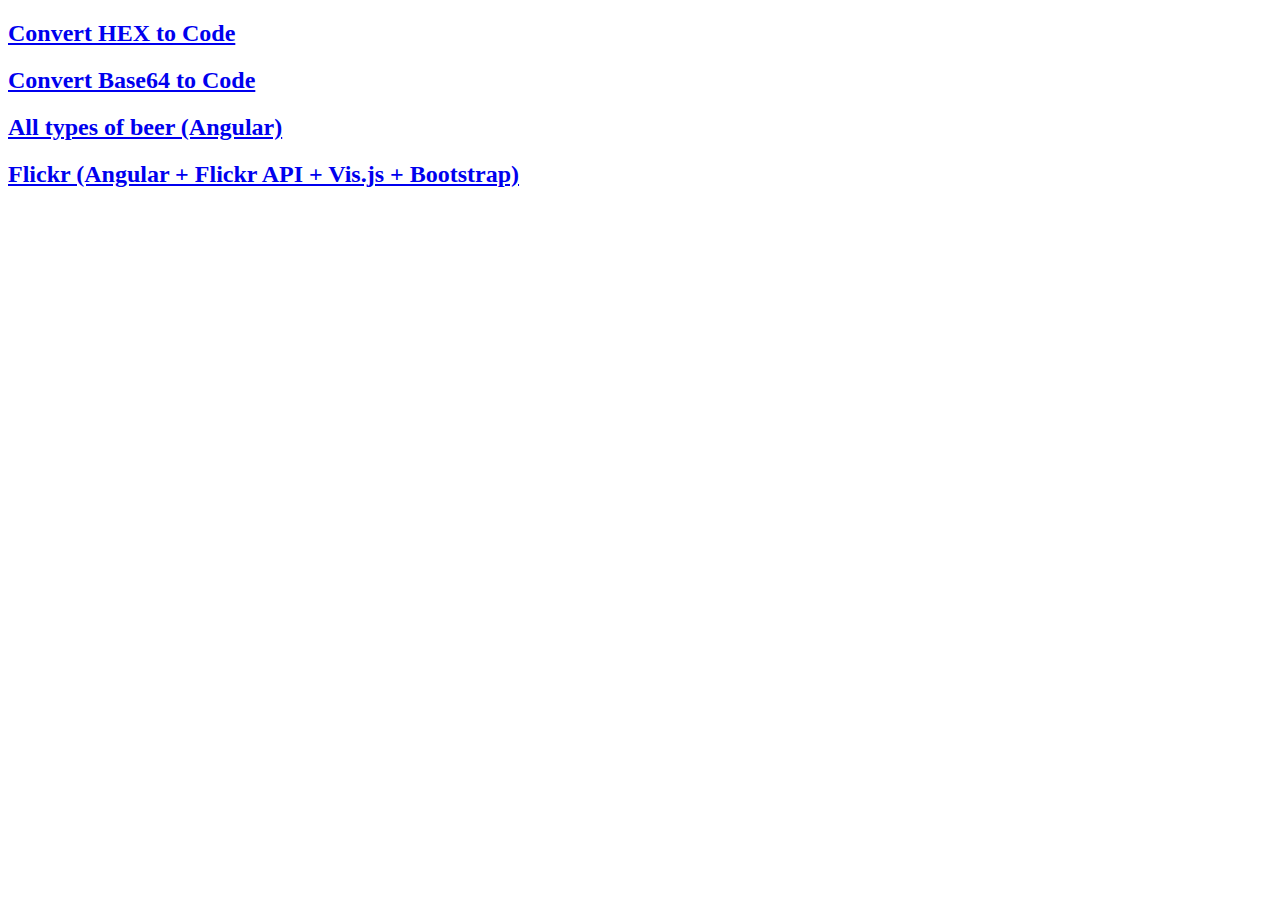
<file: index.html>
<!doctype html>
<html lang="en">
<head>
    <meta charset="utf-8">
    <meta name="viewport" content="width=device-width, initial-scale=1, shrink-to-fit=no">
    <meta name="description" content="">
    <meta name="author" content="">

    <title>Convert utilities</title>

    <!-- Bootstrap core CSS -->
    <link rel="stylesheet" href="https://maxcdn.bootstrapcdn.com/bootstrap/4.0.0-beta.2/css/bootstrap.min.css" integrity="sha384-PsH8R72JQ3SOdhVi3uxftmaW6Vc51MKb0q5P2rRUpPvrszuE4W1povHYgTpBfshb" crossorigin="anonymous">

    <!-- Custom styles for this template -->    
</head>
<body>

<main role="main" class="container">
    <h2><a href='convert/hex/'>Convert HEX to Code</a></h2>
    <h2><a href='convert/base64/'>Convert Base64 to Code</a></h2>
    <h2><a href='beer/'>All types of beer (Angular)</a></h2>
    <h2><a href='flickr/'>Flickr (Angular + Flickr API + Vis.js + Bootstrap)</a></h2>
</main><!-- /.container -->

</body>
</html>
</file>
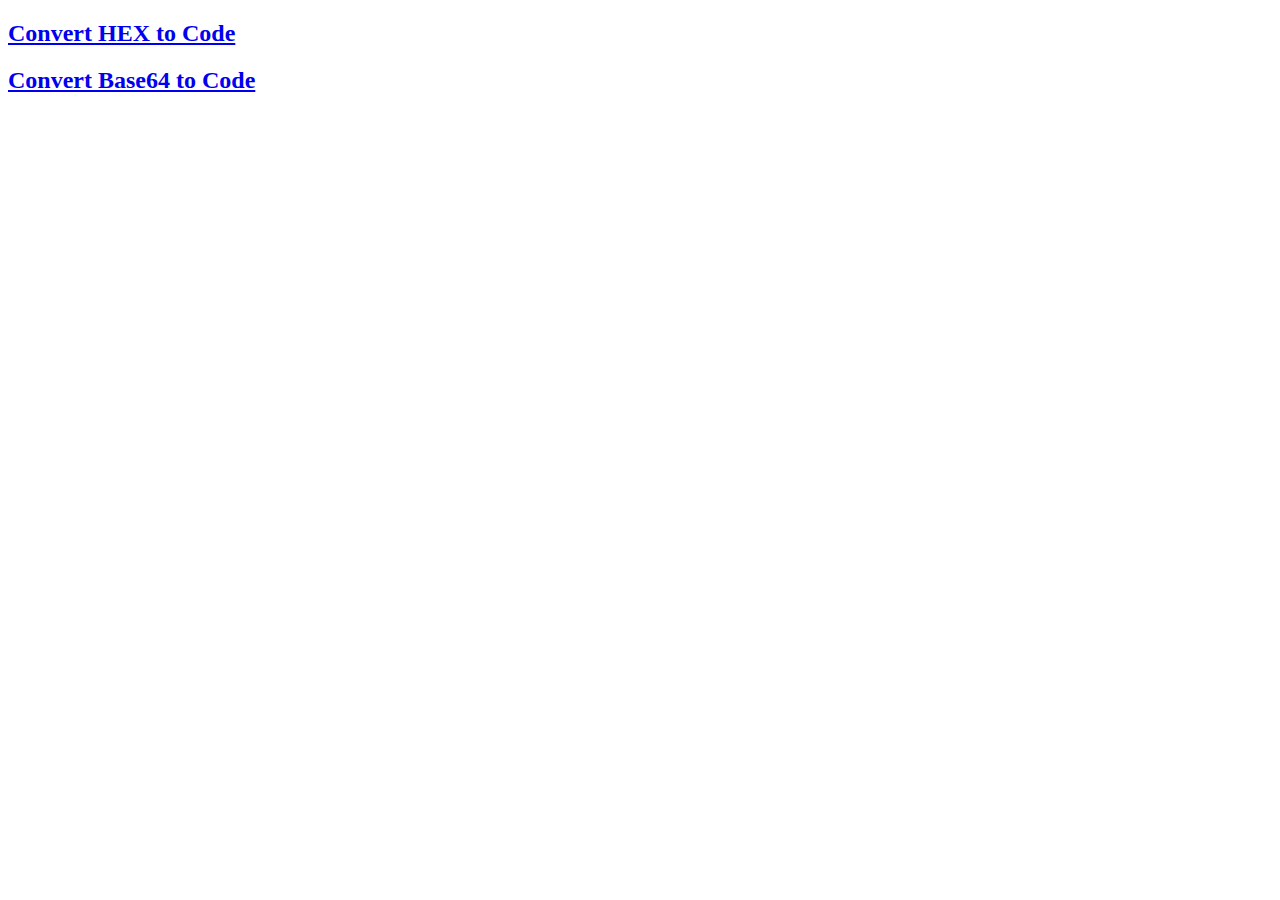
<file: yairar.github.io/index.html>
<!doctype html>
<html lang="en">
<head>
    <meta charset="utf-8">
    <meta name="viewport" content="width=device-width, initial-scale=1, shrink-to-fit=no">
    <meta name="description" content="">
    <meta name="author" content="">

    <title>Convert utilities</title>

    <!-- Bootstrap core CSS -->
    <link rel="stylesheet" href="https://maxcdn.bootstrapcdn.com/bootstrap/4.0.0-beta.2/css/bootstrap.min.css" integrity="sha384-PsH8R72JQ3SOdhVi3uxftmaW6Vc51MKb0q5P2rRUpPvrszuE4W1povHYgTpBfshb" crossorigin="anonymous">

    <!-- Custom styles for this template -->    
</head>
<body>

<main role="main" class="container">
    <h2><a href='convert/hex/'>Convert HEX to Code</a></h2>
    <h2><a href='convert/base64/'>Convert Base64 to Code</a></h2>
</main><!-- /.container -->

</body>
</html>
</file>
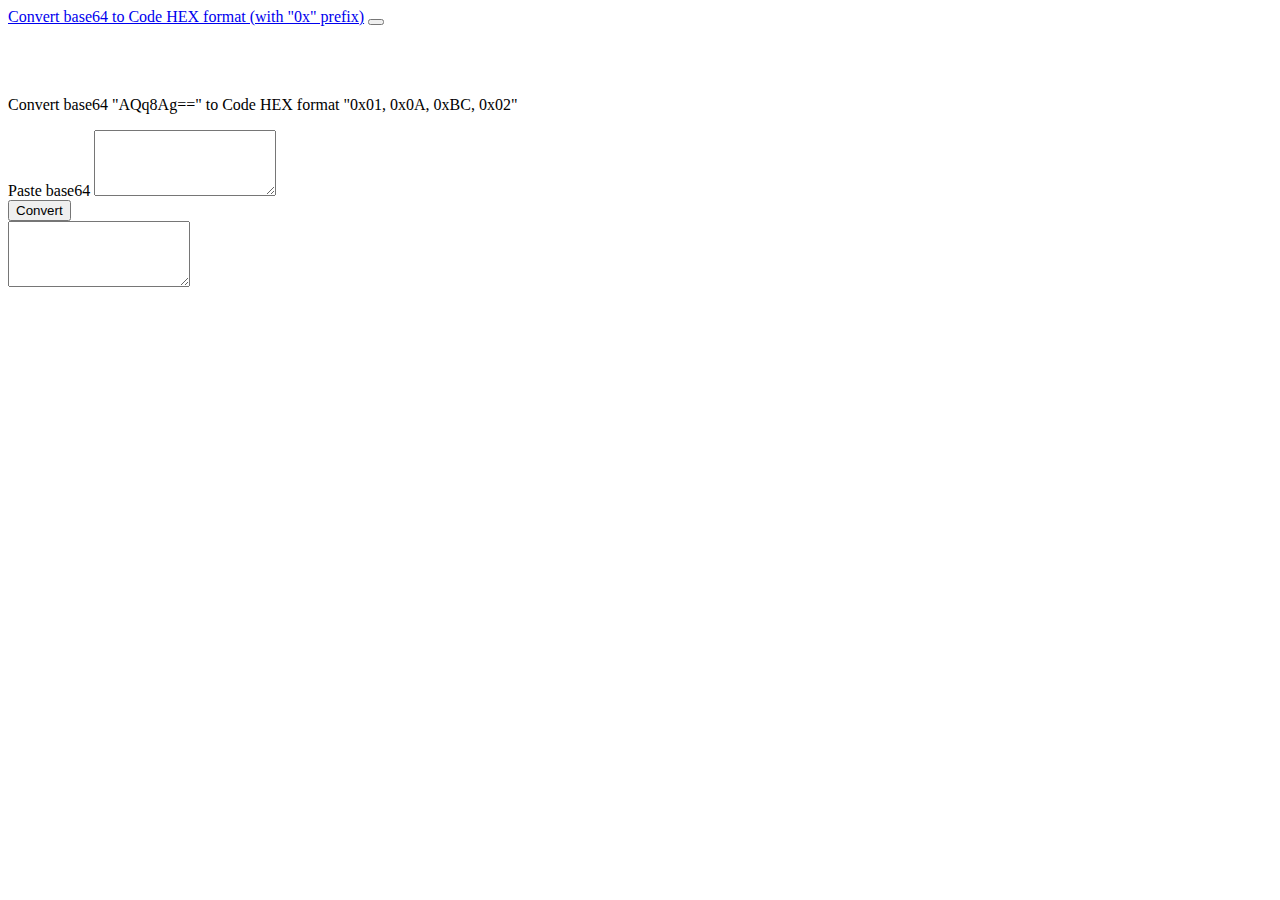
<file: convert/base64/index.html>
<!doctype html>
<html lang="en">
  <head>
    <meta charset="utf-8">
    <meta name="viewport" content="width=device-width, initial-scale=1, shrink-to-fit=no">
    <meta name="description" content="">
    <meta name="author" content="">

    <title>Convert base64 to Code HEX format (with "0x" prefix)</title>

    <!-- Bootstrap core CSS -->
    <link rel="stylesheet" href="https://maxcdn.bootstrapcdn.com/bootstrap/4.0.0-beta.2/css/bootstrap.min.css" integrity="sha384-PsH8R72JQ3SOdhVi3uxftmaW6Vc51MKb0q5P2rRUpPvrszuE4W1povHYgTpBfshb" crossorigin="anonymous">

    <!-- Custom styles for this template -->
  </head>

  <body>

    <nav class="navbar navbar-expand-md navbar-dark bg-dark fixed-top">
      <a class="navbar-brand" href="../../">Convert base64 to Code HEX format (with "0x" prefix)</a>
      <button class="navbar-toggler" type="button" data-toggle="collapse" data-target="#navbarsExampleDefault" aria-controls="navbarsExampleDefault" aria-expanded="false" aria-label="Toggle navigation">
        <span class="navbar-toggler-icon"></span>
      </button>
    </nav>

    <main role="main" class="container">

      <div class="starter-template">
		<br><br><br>
        <p class="lead">Convert base64 "AQq8Ag==" to Code HEX format "0x01, 0x0A, 0xBC, 0x02"</p>
      </div>
	  
	  <div class="form-group">
			<label>Paste base64</label>
			<textarea class="form-control" id="inputArea" rows="4"></textarea>
		  </div>
	  <button type="button" class="btn btn-primary" onclick="setResult();">Convert</button>

	  <div >
		<label></label>
		<textarea class="form-control" id="resultArea" rows="4"></textarea>
	  </div>
		  
    </main><!-- /.container -->


    <!-- Bootstrap core JavaScript
    ================================================== -->
    <!-- Placed at the end of the document so the pages load faster >
	<script src="https://code.jquery.com/jquery-3.2.1.slim.min.js" integrity="sha384-KJ3o2DKtIkvYIK3UENzmM7KCkRr/rE9/Qpg6aAZGJwFDMVNA/GpGFF93hXpG5KkN" crossorigin="anonymous"></script>
	<script src="https://cdnjs.cloudflare.com/ajax/libs/popper.js/1.12.3/umd/popper.min.js" integrity="sha384-vFJXuSJphROIrBnz7yo7oB41mKfc8JzQZiCq4NCceLEaO4IHwicKwpJf9c9IpFgh" crossorigin="anonymous"></script>
	<script src="https://maxcdn.bootstrapcdn.com/bootstrap/4.0.0-beta.2/js/bootstrap.min.js" integrity="sha384-alpBpkh1PFOepccYVYDB4do5UnbKysX5WZXm3XxPqe5iKTfUKjNkCk9SaVuEZflJ" crossorigin="anonymous"></script>
	-->
	<script>
	function setResult() {
		document.getElementById('resultArea').value = Base64toCode(document.getElementById('inputArea').value);
		document.getElementById('resultArea').focus();
	}
	function Base64toCode(base64Data) {

		var byteCharacters = atob(base64Data);
		
		
		//return byteCharacters;
		
		var arr='';
		
		for (var i = 0; i < byteCharacters.length; i++) {
			// add end of line after 16 HEX numbers
			if (i > 0 && (i % 16) == 0) {
				arr += '\n';
			}
			arr = arr + '0x' + hexToUpperCase(byteCharacters.charCodeAt(i).toString(16)) + ', ';
		}
		return arr;
	}
	function hexToUpperCase(hexStr) {
		if (hexStr.length == 1) {
			hexStr = '0' + hexStr;
		}
		return hexStr.toUpperCase();
	}
	</script>
  </body>
</html>
</file>
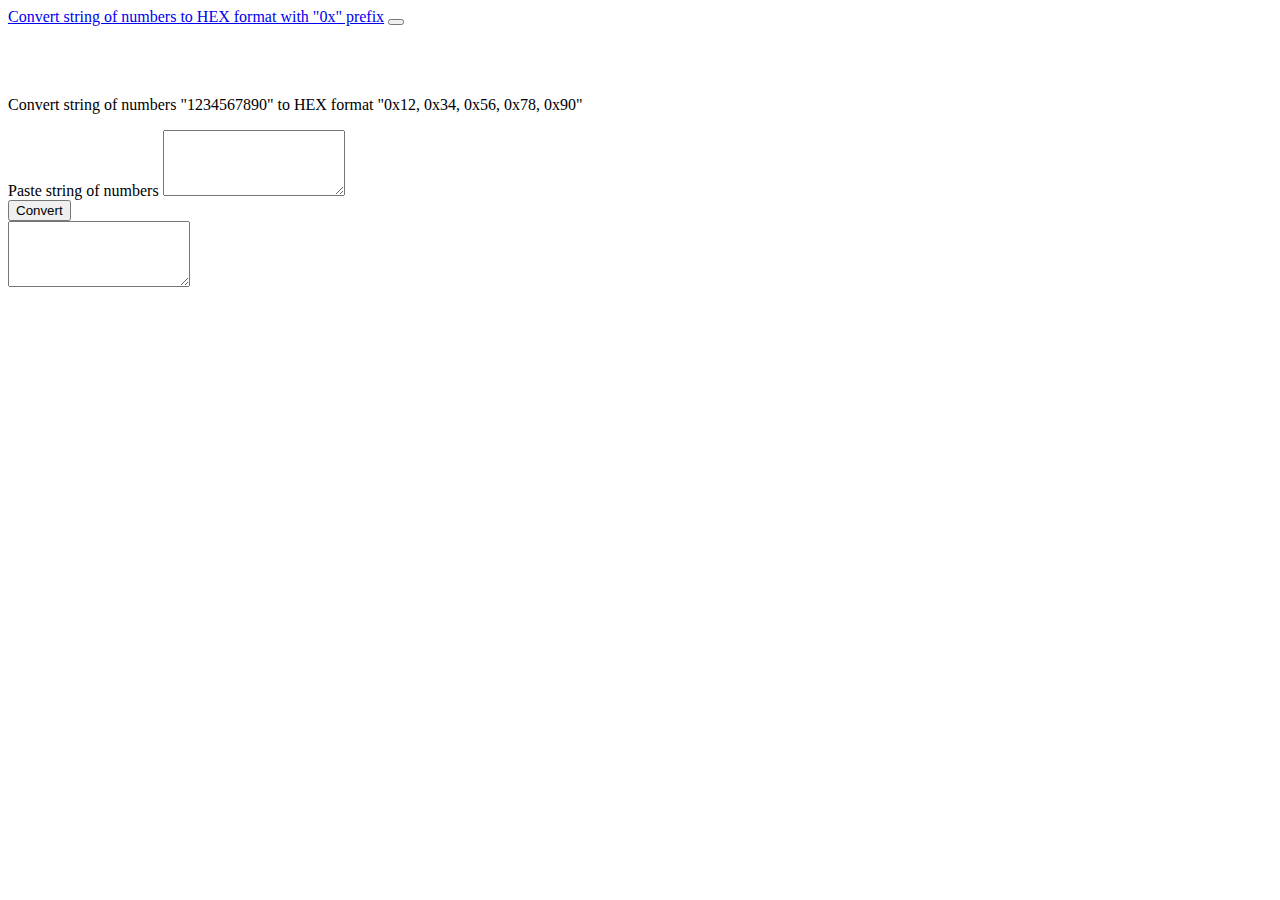
<file: convert/hex/index.html>
<!doctype html>
<html lang="en">
  <head>
    <meta charset="utf-8">
    <meta name="viewport" content="width=device-width, initial-scale=1, shrink-to-fit=no">
    <meta name="description" content="">
    <meta name="author" content="">

    <title>Convert string of numbers to HEX format with "0x" prefix</title>

    <!-- Bootstrap core CSS -->
    <link rel="stylesheet" href="https://maxcdn.bootstrapcdn.com/bootstrap/4.0.0-beta.2/css/bootstrap.min.css" integrity="sha384-PsH8R72JQ3SOdhVi3uxftmaW6Vc51MKb0q5P2rRUpPvrszuE4W1povHYgTpBfshb" crossorigin="anonymous">

    <!-- Custom styles for this template -->
  </head>

  <body>

    <nav class="navbar navbar-expand-md navbar-dark bg-dark fixed-top">
      <a class="navbar-brand" href="../../">Convert string of numbers to HEX format with "0x" prefix</a>
      <button class="navbar-toggler" type="button" data-toggle="collapse" data-target="#navbarsExampleDefault" aria-controls="navbarsExampleDefault" aria-expanded="false" aria-label="Toggle navigation">
        <span class="navbar-toggler-icon"></span>
      </button>
    </nav>

    <main role="main" class="container">

      <div class="starter-template">
		<br><br><br>
        <p class="lead">Convert string of numbers "1234567890" to HEX format "0x12, 0x34, 0x56, 0x78, 0x90"</p>
      </div>
	  
	  <div class="form-group">
			<label>Paste string of numbers</label>
			<textarea class="form-control" id="inputArea" rows="4"></textarea>
		  </div>
	  <button type="button" class="btn btn-primary" onclick="setResult();">Convert</button>

	  <div >
		<label></label>
		<textarea class="form-control" id="resultArea" rows="4"></textarea>
	  </div>
		  
    </main><!-- /.container -->


    <!-- Bootstrap core JavaScript
    ================================================== -->
    <!-- Placed at the end of the document so the pages load faster >
	<script src="https://code.jquery.com/jquery-3.2.1.slim.min.js" integrity="sha384-KJ3o2DKtIkvYIK3UENzmM7KCkRr/rE9/Qpg6aAZGJwFDMVNA/GpGFF93hXpG5KkN" crossorigin="anonymous"></script>
	<script src="https://cdnjs.cloudflare.com/ajax/libs/popper.js/1.12.3/umd/popper.min.js" integrity="sha384-vFJXuSJphROIrBnz7yo7oB41mKfc8JzQZiCq4NCceLEaO4IHwicKwpJf9c9IpFgh" crossorigin="anonymous"></script>
	<script src="https://maxcdn.bootstrapcdn.com/bootstrap/4.0.0-beta.2/js/bootstrap.min.js" integrity="sha384-alpBpkh1PFOepccYVYDB4do5UnbKysX5WZXm3XxPqe5iKTfUKjNkCk9SaVuEZflJ" crossorigin="anonymous"></script>
	-->
	<script>
	function setResult() {
		document.getElementById('resultArea').value = convertNumbersStringToArray(document.getElementById('inputArea').value);
		document.getElementById('resultArea').focus();
	}
	function convertNumbersStringToArray(numbers) {
		var arr, i;
		
		// normalize input string
		if ( (numbers.length % 2) != 0 ) {
			numbers = '0' + numbers;
		}
		arr = '';
		for (i=0; i < numbers.length; i+=2) {
			// add end of line after 16 HEX numbers
			if (i > 0 && (i % 32) == 0) {
				arr += '\n';
			}
			arr = arr + '0x' + numbers.charAt(i) + numbers.charAt(i+1) + ', ';
		}
		return arr;
	}
	</script>
  </body>
</html>
</file>
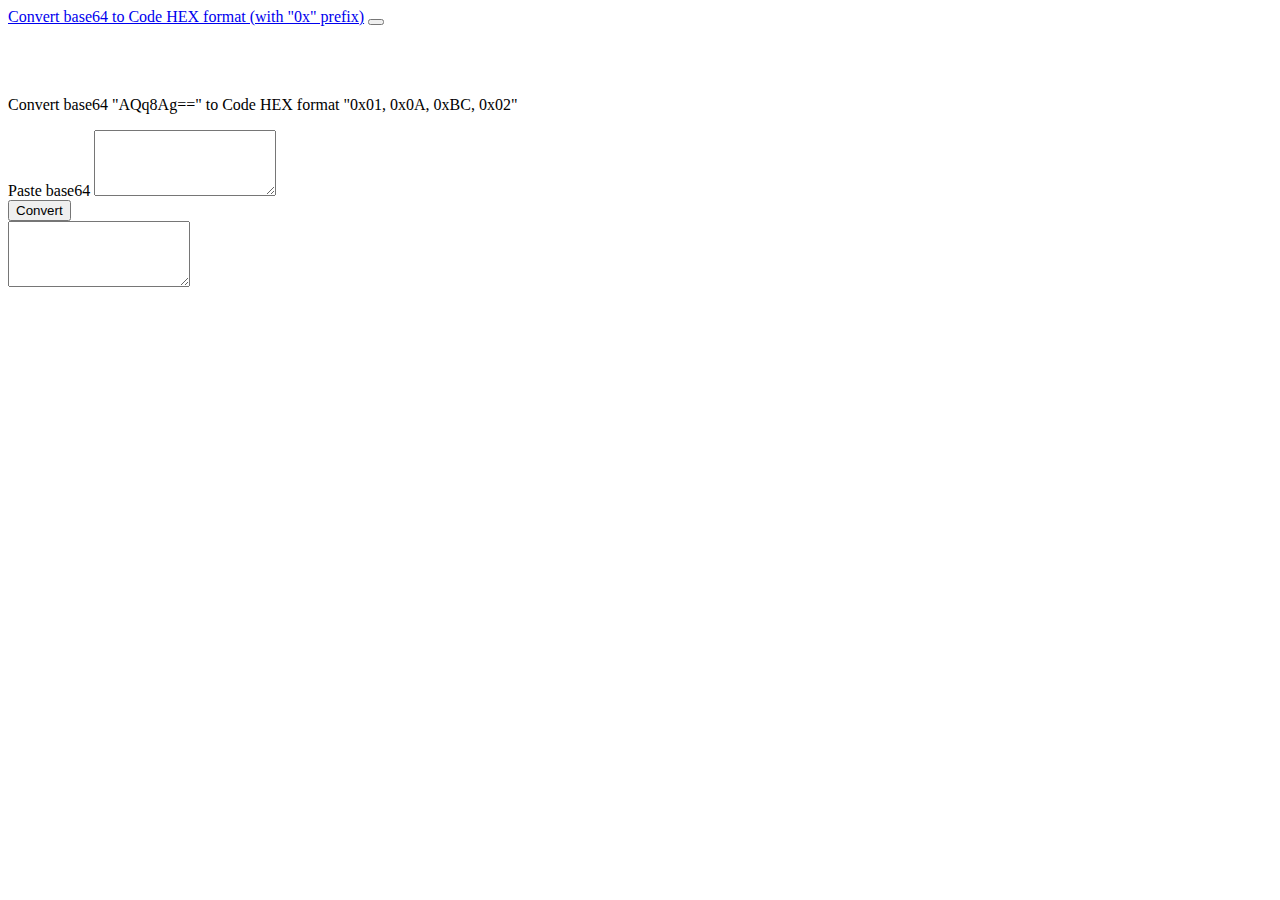
<file: yairar.github.io/convert/base64/index.html>
<!doctype html>
<html lang="en">
  <head>
    <meta charset="utf-8">
    <meta name="viewport" content="width=device-width, initial-scale=1, shrink-to-fit=no">
    <meta name="description" content="">
    <meta name="author" content="">

    <title>Convert base64 to Code HEX format (with "0x" prefix)</title>

    <!-- Bootstrap core CSS -->
    <link rel="stylesheet" href="https://maxcdn.bootstrapcdn.com/bootstrap/4.0.0-beta.2/css/bootstrap.min.css" integrity="sha384-PsH8R72JQ3SOdhVi3uxftmaW6Vc51MKb0q5P2rRUpPvrszuE4W1povHYgTpBfshb" crossorigin="anonymous">

    <!-- Custom styles for this template -->
  </head>

  <body>

    <nav class="navbar navbar-expand-md navbar-dark bg-dark fixed-top">
      <a class="navbar-brand" href="#">Convert base64 to Code HEX format (with "0x" prefix)</a>
      <button class="navbar-toggler" type="button" data-toggle="collapse" data-target="#navbarsExampleDefault" aria-controls="navbarsExampleDefault" aria-expanded="false" aria-label="Toggle navigation">
        <span class="navbar-toggler-icon"></span>
      </button>
    </nav>

    <main role="main" class="container">

      <div class="starter-template">
		<br><br><br>
        <p class="lead">Convert base64 "AQq8Ag==" to Code HEX format "0x01, 0x0A, 0xBC, 0x02"</p>
      </div>
	  
	  <div class="form-group">
			<label>Paste base64</label>
			<textarea class="form-control" id="inputArea" rows="4"></textarea>
		  </div>
	  <button type="button" class="btn btn-primary" onclick="setResult();">Convert</button>

	  <div >
		<label></label>
		<textarea class="form-control" id="resultArea" rows="4"></textarea>
	  </div>
		  
    </main><!-- /.container -->


    <!-- Bootstrap core JavaScript
    ================================================== -->
    <!-- Placed at the end of the document so the pages load faster >
	<script src="https://code.jquery.com/jquery-3.2.1.slim.min.js" integrity="sha384-KJ3o2DKtIkvYIK3UENzmM7KCkRr/rE9/Qpg6aAZGJwFDMVNA/GpGFF93hXpG5KkN" crossorigin="anonymous"></script>
	<script src="https://cdnjs.cloudflare.com/ajax/libs/popper.js/1.12.3/umd/popper.min.js" integrity="sha384-vFJXuSJphROIrBnz7yo7oB41mKfc8JzQZiCq4NCceLEaO4IHwicKwpJf9c9IpFgh" crossorigin="anonymous"></script>
	<script src="https://maxcdn.bootstrapcdn.com/bootstrap/4.0.0-beta.2/js/bootstrap.min.js" integrity="sha384-alpBpkh1PFOepccYVYDB4do5UnbKysX5WZXm3XxPqe5iKTfUKjNkCk9SaVuEZflJ" crossorigin="anonymous"></script>
	-->
	<script>
	function setResult() {
		document.getElementById('resultArea').value = Base64toCode(document.getElementById('inputArea').value);
		document.getElementById('resultArea').focus();
	}
	function Base64toCode(base64Data) {

		var byteCharacters = atob(base64Data);
		
		
		//return byteCharacters;
		
		var arr='';
		
		for (var i = 0; i < byteCharacters.length; i++) {
			// add end of line after 16 HEX numbers
			if (i > 0 && (i % 16) == 0) {
				arr += '\n';
			}
			arr = arr + '0x' + hexToUpperCase(byteCharacters.charCodeAt(i).toString(16)) + ', ';
		}
		return arr;
	}
	function hexToUpperCase(hexStr) {
		if (hexStr.length == 1) {
			hexStr = '0' + hexStr;
		}
		return hexStr.toUpperCase();
	}
	</script>
  </body>
</html>
</file>
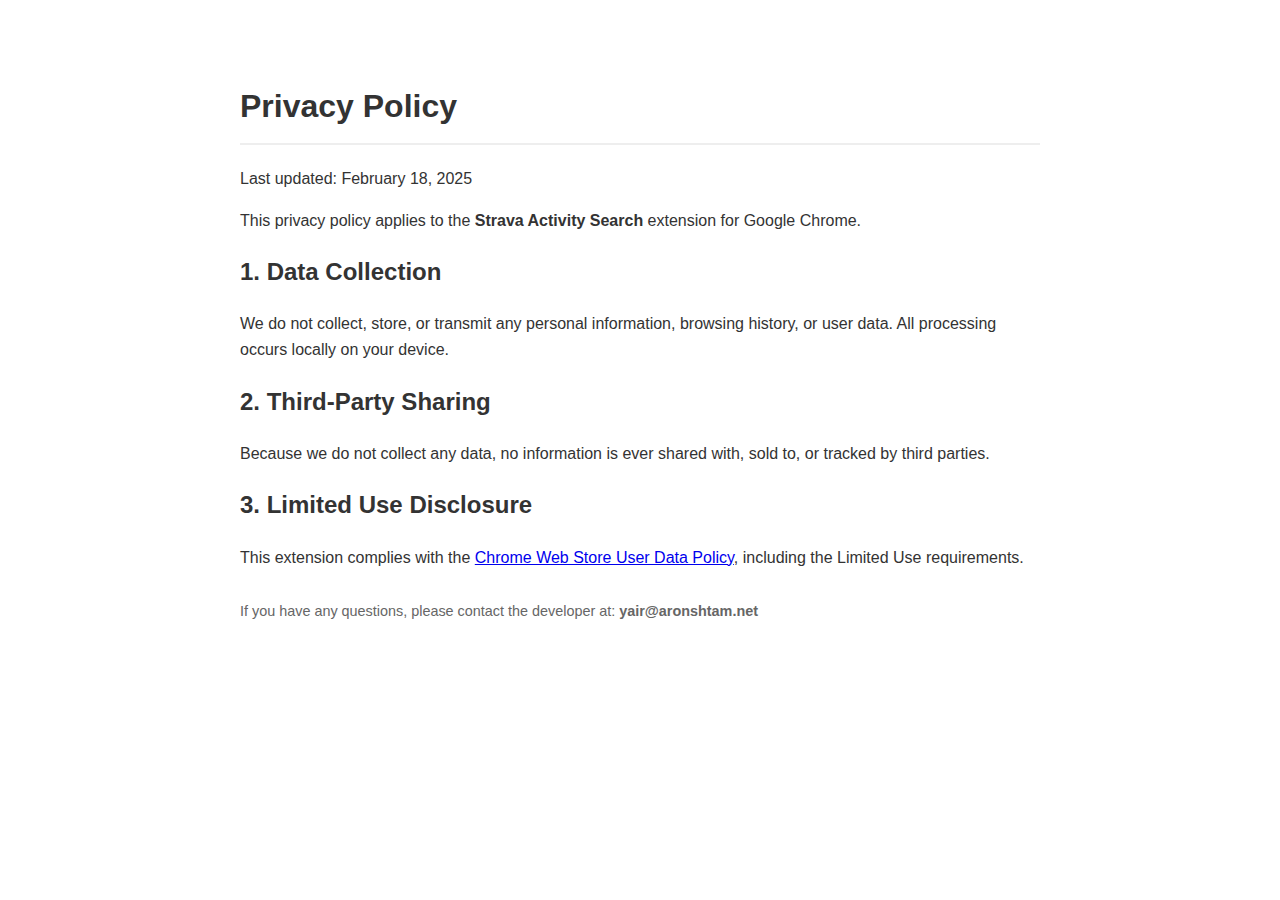
<file: strava-search/privacy.html>
<!DOCTYPE html>
<html lang="en">
<head>
    <meta charset="UTF-8">
    <meta name="viewport" content="width=device-width, initial-scale=1.0">
    <title>Privacy Policy - [Your Extension Name]</title>
    <style>
        body { font-family: sans-serif; line-height: 1.6; max-width: 800px; margin: 40px auto; padding: 20px; color: #333; }
        h1 { border-bottom: 2px solid #eee; padding-bottom: 10px; }
        .contact { margin-top: 30px; font-size: 0.9em; color: #666; }
    </style>
</head>
<body>

    <h1>Privacy Policy</h1>
    <p>Last updated: February 18, 2025</p>

    <p>This privacy policy applies to the <strong>Strava Activity Search</strong> extension for Google Chrome.</p>

    <h2>1. Data Collection</h2>
    <p>We do not collect, store, or transmit any personal information, browsing history, or user data. All processing occurs locally on your device.</p>

    <h2>2. Third-Party Sharing</h2>
    <p>Because we do not collect any data, no information is ever shared with, sold to, or tracked by third parties.</p>

    <h2>3. Limited Use Disclosure</h2>
    <p>This extension complies with the <a href="https://developer.chrome.com/docs/webstore/program-policies/policies#privacy_policy" target="_blank">Chrome Web Store User Data Policy</a>, including the Limited Use requirements.</p>

    <div class="contact">
        <p>If you have any questions, please contact the developer at: <strong>yair@aronshtam.net</strong></p>
    </div>

</body>
</html>
</file>
